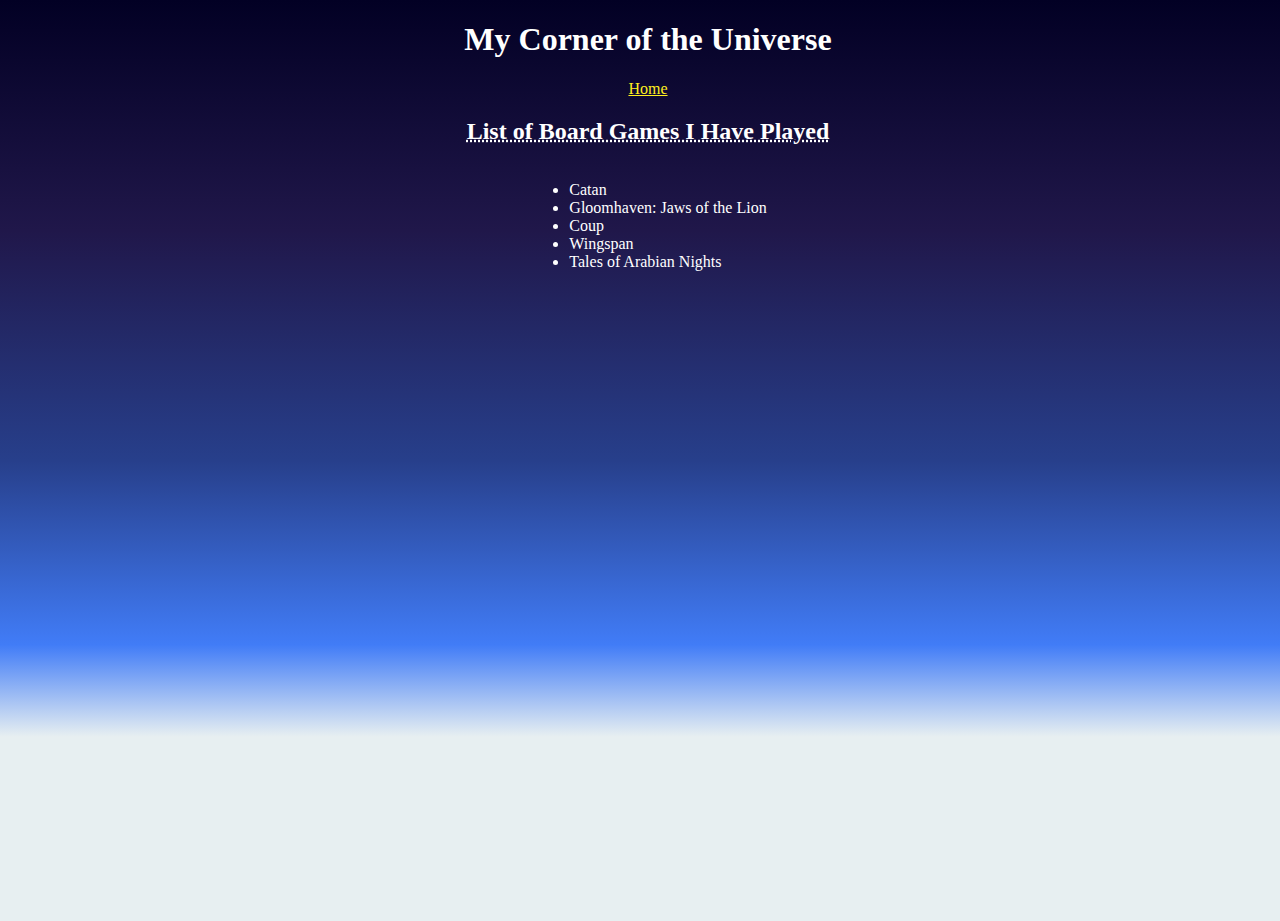
<file: pages/boardgames.html>
<!DOCTYPE html>
<html>
<head>
    <title>Board Games</title>
    <link rel="stylesheet" type="text/css" href="../CSS/style.css">
</head>
<body>
    <h1>My Corner of the Universe</h1>
    <nav>
        <a href="../index.html">Home</a>
    </nav>
    <h2>List of Board Games I Have Played</h2>
<div id="list">
    <ul>
        <li>Catan</li>
        <li>Gloomhaven: Jaws of the Lion</li>
        <li>Coup</li>
        <li>Wingspan</li>
        <li>Tales of Arabian Nights</li>
    </ul>
</div>
</body>
</html>
</file>
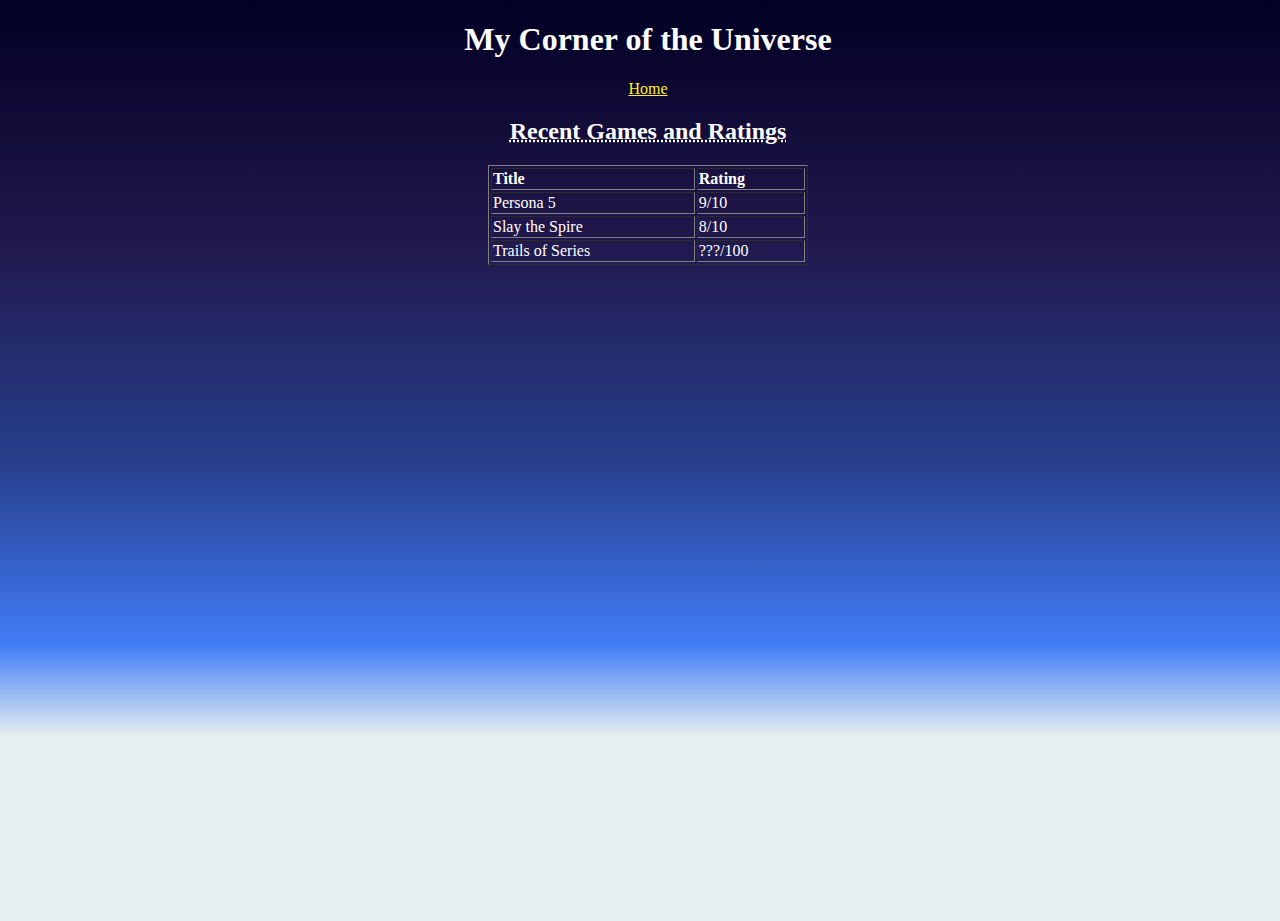
<file: pages/games.html>
<!DOCTYPE html>
<html>
<head>
    <title>Games</title>
    <link rel="stylesheet" type="text/css" href="../CSS/style.css">
</head>
<body>
    <h1>My Corner of the Universe</h1>
    <nav>
        <a href="../index.html">Home</a>
    </nav>
    <h2>Recent Games and Ratings</h2>
<div id="list">
    <table width="25%" table-layout: fixed border= dashed>
        <tr>
            <th>Title</th>
            <th>Rating</th>
        </tr>
        <tr>
            <td>Persona 5</td>
            <td>9/10</td>
        </tr>
        <tr>
            <td>Slay the Spire</td>
            <td>8/10</td>
        </tr>
        <tr>
            <td>Trails of Series</td>
            <td>???/100</td>
        </tr>
    </table>
</div>
</body>
</html>
</file>
<file: CSS/style.css>
body{
    background: linear-gradient(180deg, rgba(2,0,36,1) 0%, rgba(32,23,74,1) 25%, rgba(39,63,139,1) 50%, rgba(65,124,247,1) 70%, rgba(231,239,241,1) 80%);
    background-repeat: no-repeat;
    font-family: Lucida Bright,serif;
    height: 100vh;
    width: 100vw;
    margin-bottom: 0px;
    text-align: center;
}

h2{
    text-decoration: underline dotted;
}

h1{
    display: block;
}

h1, h2, h3, h4, p, ul, table, span{
    color: white;
}

#list{
    display:flex;
    justify-content: center;
    text-align: left;
}

nav{
    text-align: center;
}

a{
    color: #FFF01F;
}

#hobbies{
    background-image: linear-gradient(to left, violet, indigo, blue, green, yellow, orange, red);
    -webkit-background-clip: text;
    background-clip: text;
    color: transparent;
}

.abtme{
   border-radius: 50% 50%;
   height:100px;
   width:100px;
   position:static;
   object-fit: cover;
   display: inline-block;
}

#form{
    background-image:url("../images/Lavender.png");
    background-size: contain;
    display:flex;
    justify-content: center;
}

#music{
    position: relative;
}

input[type="textarea"]{
    height: 150px;
    width: 600px;
}
</file>
